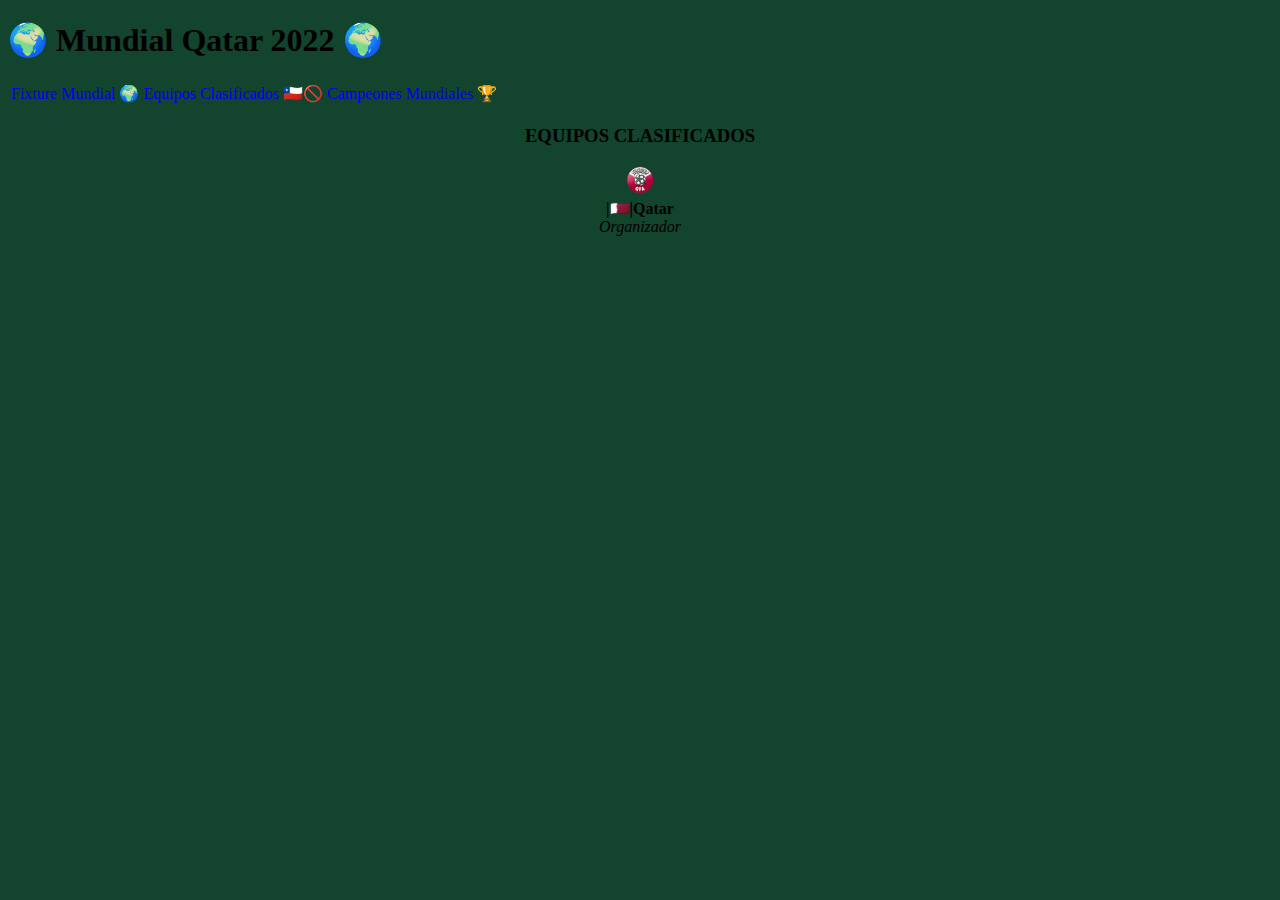
<file: clasificados/index.html>
<!DOCTYPE html>
<html lang="es" dir="ltr">
  <head>
    <link rel="stylesheet" href="CSS/style.css">
    <meta charset="utf-8">
    <title>Equipos Clasificados</title>
  </head>
  <body>
    <h1>🌍 Mundial Qatar 2022 🌍</h1>
    <table>
      <tr id="fixequcam">
        <td>
          <span class="fec"><a href="../grupos/index.html">Fixture Mundial 🌍</a></span>
        </td>
        <td>
          <span class="fec"><a href="../clasificados/index.html">Equipos Clasificados 🇨🇱🚫</a></span>
        </td>
        <td>
          <span class="fec"><a href="../campeones/index.html">Campeones Mundiales 🏆</a></span>
        </td>
      </tr>
    </table>
    <h3>EQUIPOS CLASIFICADOS</h3>
    <div class="eqs">
      <img src="./imagenes/894.png" alt="">
      <br>
      <strong>
        |🇶🇦|Qatar
      </strong>
    <br>
    <i>Organizador</i>
    </div>

  </body>
</html>
</file>
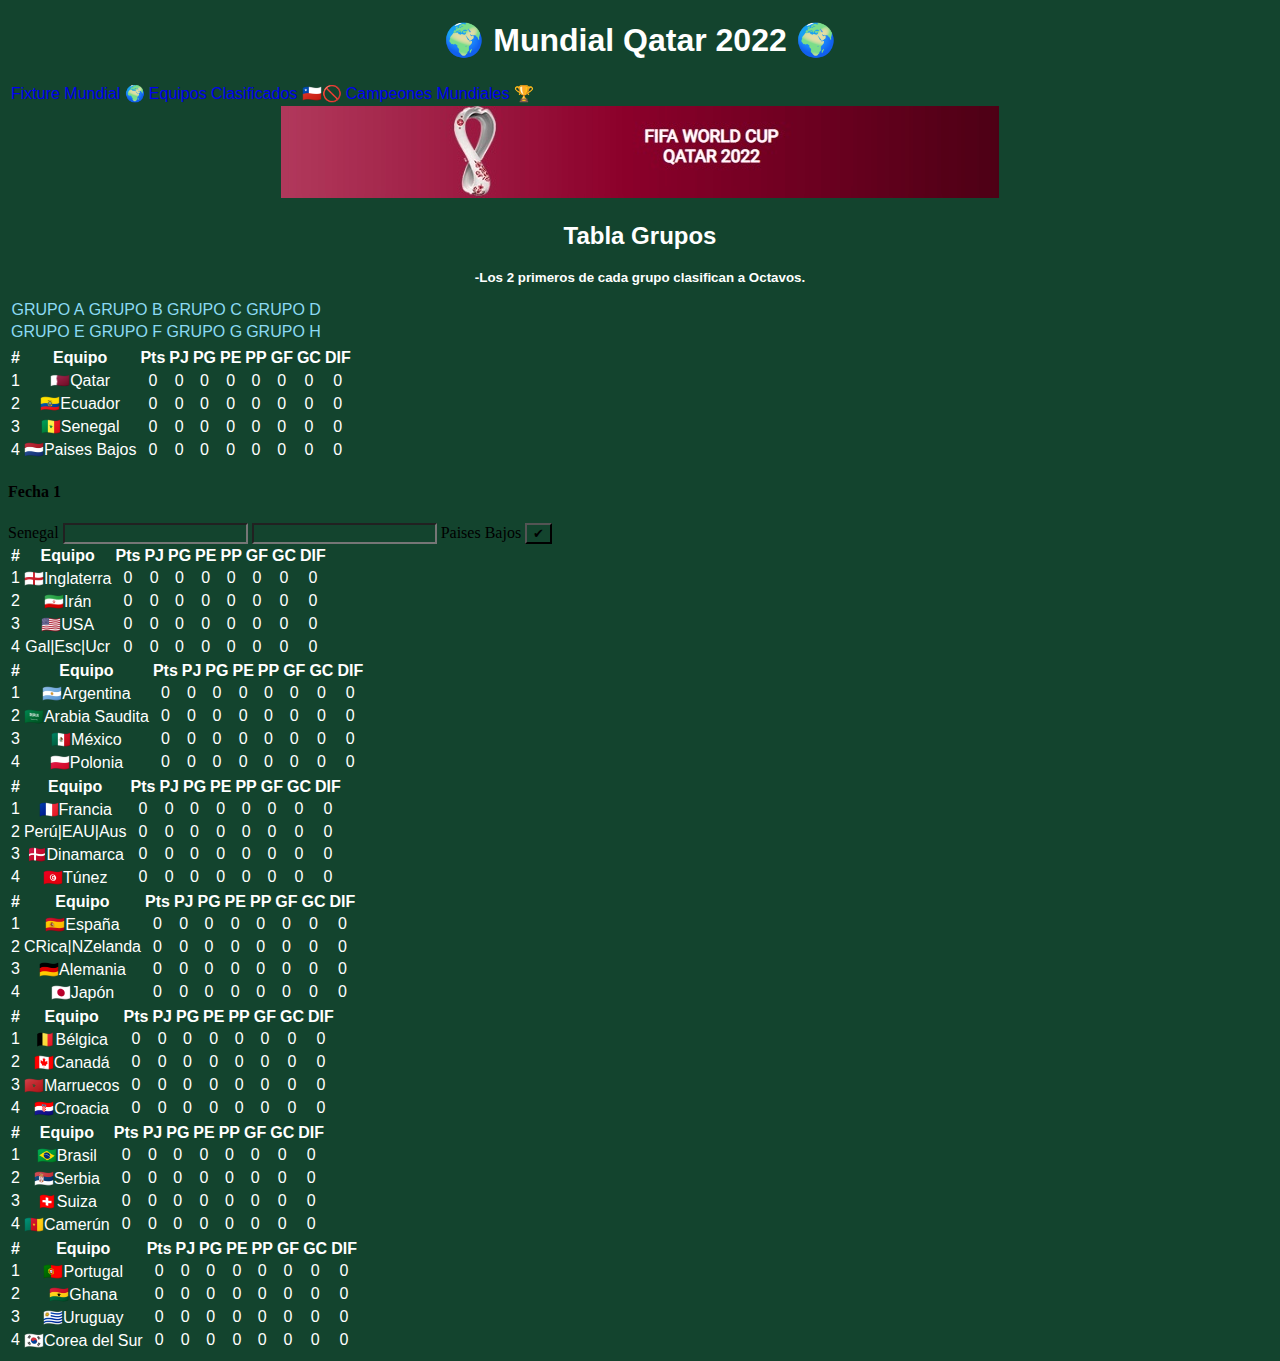
<file: grupos/index.html>
<!DOCTYPE html>
<html lang="es" dir="ltr">
  <head>
    <link rel="stylesheet" href="CSS/style.css">
    <meta charset="utf-8">
    <title>Mundial Qatar 2022</title>
  </head>
  <body>
    <h1>🌍 Mundial Qatar 2022 🌍</h1>
    <table>
      <tr id="fixequcam">
        <td>
          <span class="fec"><a href="index.html">Fixture Mundial 🌍</a></span>
        </td>
        <td>
          <span class="fec"><a href="../clasificados/index.html">Equipos Clasificados 🇨🇱🚫</a></span>
        </td>
        <td>
          <span class="fec"><a href="..campeones/index.html">Campeones Mundiales 🏆</a></span>
        </td>
      </tr>
    </table>
    <div id="qatar"><img src="qatar2022.jpg" alt=""></div>
    <h2>Tabla Grupos</h2>
    <h3>-Los 2 primeros de cada grupo clasifican a Octavos.</h3>

    <table id="grupos">
            <tr>
              <td><a href="">GRUPO A</a></td>
              <td><a href="">GRUPO B</a></td>
              <td><a href="">GRUPO C</a></td>
              <td><a href="">GRUPO D</a></td>
            </tr>
            <tr>
              <td><a href="">GRUPO E</a></td>
              <td><a href="">GRUPO F</a></td>
              <td><a href="">GRUPO G</a></td>
              <td><a href="">GRUPO H</a></td>
            <tr>
    </table>

    <table>
      <tr>
        <td><strong>#</strong></td>
        <td><strong>Equipo</strong></td>
        <td><strong>Pts</strong></td>
        <td><strong>PJ</strong></td>
        <td><strong>PG</strong></td>
        <td><strong>PE</strong></td>
        <td><strong>PP</strong></td>
        <td><strong>GF</strong></td>
        <td><strong>GC</strong></td>
        <td><strong>DIF</strong></td>
      </tr>

      <tr>
        <td>1</td>
        <td>🇶🇦Qatar</td>
        <td>0</td>
        <td>0</td>
        <td>0</td>
        <td>0</td>
        <td>0</td>
        <td>0</td>
        <td>0</td>
        <td>0</td>
      </tr>

      <tr>
        <td>2</td>
        <td>🇪🇨Ecuador</td>
        <td>0</td>
        <td>0</td>
        <td>0</td>
        <td>0</td>
        <td>0</td>
        <td>0</td>
        <td>0</td>
        <td>0</td>
      </tr>

      <tr>
        <td>3</td>
        <td>🇸🇳Senegal</td>
        <td>0</td>
        <td>0</td>
        <td>0</td>
        <td>0</td>
        <td>0</td>
        <td>0</td>
        <td>0</td>
        <td>0</td>
      </tr>

      <tr>
        <td>4</td>
        <td>🇳🇱Paises Bajos</td>
        <td>0</td>
        <td>0</td>
        <td>0</td>
        <td>0</td>
        <td>0</td>
        <td>0</td>
        <td>0</td>
        <td>0</td>
      </tr>

    </table>

    <div class="matches">
      <div class="match">
        <h4>Fecha 1</h4>
        <form onsubmit="handleSubmit(event)">
          <label>Senegal</label>
          <input type="number" size="2">
          <input type="number" size="2">
          <label>Paises Bajos</label>
          <input type="submit" value="&#x2714;">
        </form>
      </div>
    </div>

    <table>
      <tr>
        <td><strong>#</strong></td>
        <td><strong>Equipo</strong></td>
        <td><strong>Pts</strong></td>
        <td><strong>PJ</strong></td>
        <td><strong>PG</strong></td>
        <td><strong>PE</strong></td>
        <td><strong>PP</strong></td>
        <td><strong>GF</strong></td>
        <td><strong>GC</strong></td>
        <td><strong>DIF</strong></td>
      </tr>

      <tr>
        <td>1</td>
        <td>🏴󠁧󠁢󠁥󠁮󠁧󠁿Inglaterra</td>
        <td>0</td>
        <td>0</td>
        <td>0</td>
        <td>0</td>
        <td>0</td>
        <td>0</td>
        <td>0</td>
        <td>0</td>
      </tr>

      <tr>
        <td>2</td>
        <td>🇮🇷Irán</td>
        <td>0</td>
        <td>0</td>
        <td>0</td>
        <td>0</td>
        <td>0</td>
        <td>0</td>
        <td>0</td>
        <td>0</td>
      </tr>

      <tr>
        <td>3</td>
        <td>🇺🇸USA</td>
        <td>0</td>
        <td>0</td>
        <td>0</td>
        <td>0</td>
        <td>0</td>
        <td>0</td>
        <td>0</td>
        <td>0</td>
      </tr>

      <tr>
        <td>4</td>
        <td>Gal|Esc|Ucr</td>
        <td>0</td>
        <td>0</td>
        <td>0</td>
        <td>0</td>
        <td>0</td>
        <td>0</td>
        <td>0</td>
        <td>0</td>
      </tr>

    </table>

    <table>
      <tr>
        <td><strong>#</strong></td>
        <td><strong>Equipo</strong></td>
        <td><strong>Pts</strong></td>
        <td><strong>PJ</strong></td>
        <td><strong>PG</strong></td>
        <td><strong>PE</strong></td>
        <td><strong>PP</strong></td>
        <td><strong>GF</strong></td>
        <td><strong>GC</strong></td>
        <td><strong>DIF</strong></td>
      </tr>

      <tr>
        <td>1</td>
        <td>🇦🇷Argentina</td>
        <td>0</td>
        <td>0</td>
        <td>0</td>
        <td>0</td>
        <td>0</td>
        <td>0</td>
        <td>0</td>
        <td>0</td>
      </tr>

      <tr>
        <td>2</td>
        <td>🇸🇦Arabia Saudita</td>
        <td>0</td>
        <td>0</td>
        <td>0</td>
        <td>0</td>
        <td>0</td>
        <td>0</td>
        <td>0</td>
        <td>0</td>
      </tr>

      <tr>
        <td>3</td>
        <td>🇲🇽México</td>
        <td>0</td>
        <td>0</td>
        <td>0</td>
        <td>0</td>
        <td>0</td>
        <td>0</td>
        <td>0</td>
        <td>0</td>
      </tr>

      <tr>
        <td>4</td>
        <td>🇵🇱Polonia</td>
        <td>0</td>
        <td>0</td>
        <td>0</td>
        <td>0</td>
        <td>0</td>
        <td>0</td>
        <td>0</td>
        <td>0</td>
      </tr>

    </table>

    <table>
      <tr>
        <td><strong>#</strong></td>
        <td><strong>Equipo</strong></td>
        <td><strong>Pts</strong></td>
        <td><strong>PJ</strong></td>
        <td><strong>PG</strong></td>
        <td><strong>PE</strong></td>
        <td><strong>PP</strong></td>
        <td><strong>GF</strong></td>
        <td><strong>GC</strong></td>
        <td><strong>DIF</strong></td>
      </tr>

      <tr>
        <td>1</td>
        <td>🇫🇷Francia</td>
        <td>0</td>
        <td>0</td>
        <td>0</td>
        <td>0</td>
        <td>0</td>
        <td>0</td>
        <td>0</td>
        <td>0</td>
      </tr>

      <tr>
        <td>2</td>
        <td>Perú|EAU|Aus</td>
        <td>0</td>
        <td>0</td>
        <td>0</td>
        <td>0</td>
        <td>0</td>
        <td>0</td>
        <td>0</td>
        <td>0</td>
      </tr>

      <tr>
        <td>3</td>
        <td>🇩🇰Dinamarca</td>
        <td>0</td>
        <td>0</td>
        <td>0</td>
        <td>0</td>
        <td>0</td>
        <td>0</td>
        <td>0</td>
        <td>0</td>
      </tr>

      <tr>
        <td>4</td>
        <td>🇹🇳Túnez</td>
        <td>0</td>
        <td>0</td>
        <td>0</td>
        <td>0</td>
        <td>0</td>
        <td>0</td>
        <td>0</td>
        <td>0</td>
      </tr>

    </table>

    <table>
      <tr>
        <td><strong>#</strong></td>
        <td><strong>Equipo</strong></td>
        <td><strong>Pts</strong></td>
        <td><strong>PJ</strong></td>
        <td><strong>PG</strong></td>
        <td><strong>PE</strong></td>
        <td><strong>PP</strong></td>
        <td><strong>GF</strong></td>
        <td><strong>GC</strong></td>
        <td><strong>DIF</strong></td>
      </tr>

      <tr>
        <td>1</td>
        <td>🇪🇸España</td>
        <td>0</td>
        <td>0</td>
        <td>0</td>
        <td>0</td>
        <td>0</td>
        <td>0</td>
        <td>0</td>
        <td>0</td>
      </tr>

      <tr>
        <td>2</td>
        <td>CRica|NZelanda</td>
        <td>0</td>
        <td>0</td>
        <td>0</td>
        <td>0</td>
        <td>0</td>
        <td>0</td>
        <td>0</td>
        <td>0</td>
      </tr>

      <tr>
        <td>3</td>
        <td>🇩🇪Alemania</td>
        <td>0</td>
        <td>0</td>
        <td>0</td>
        <td>0</td>
        <td>0</td>
        <td>0</td>
        <td>0</td>
        <td>0</td>
      </tr>

      <tr>
        <td>4</td>
        <td>🇯🇵Japón</td>
        <td>0</td>
        <td>0</td>
        <td>0</td>
        <td>0</td>
        <td>0</td>
        <td>0</td>
        <td>0</td>
        <td>0</td>
      </tr>

    </table>

    <table>
      <tr>
        <td><strong>#</strong></td>
        <td><strong>Equipo</strong></td>
        <td><strong>Pts</strong></td>
        <td><strong>PJ</strong></td>
        <td><strong>PG</strong></td>
        <td><strong>PE</strong></td>
        <td><strong>PP</strong></td>
        <td><strong>GF</strong></td>
        <td><strong>GC</strong></td>
        <td><strong>DIF</strong></td>
      </tr>

      <tr>
        <td>1</td>
        <td>🇧🇪Bélgica</td>
        <td>0</td>
        <td>0</td>
        <td>0</td>
        <td>0</td>
        <td>0</td>
        <td>0</td>
        <td>0</td>
        <td>0</td>
      </tr>

      <tr>
        <td>2</td>
        <td>🇨🇦Canadá</td>
        <td>0</td>
        <td>0</td>
        <td>0</td>
        <td>0</td>
        <td>0</td>
        <td>0</td>
        <td>0</td>
        <td>0</td>
      </tr>

      <tr>
        <td>3</td>
        <td>🇲🇦Marruecos</td>
        <td>0</td>
        <td>0</td>
        <td>0</td>
        <td>0</td>
        <td>0</td>
        <td>0</td>
        <td>0</td>
        <td>0</td>
      </tr>

      <tr>
        <td>4</td>
        <td>🇭🇷Croacia</td>
        <td>0</td>
        <td>0</td>
        <td>0</td>
        <td>0</td>
        <td>0</td>
        <td>0</td>
        <td>0</td>
        <td>0</td>
      </tr>

    </table>

    <table>
      <tr>
        <td><strong>#</strong></td>
        <td><strong>Equipo</strong></td>
        <td><strong>Pts</strong></td>
        <td><strong>PJ</strong></td>
        <td><strong>PG</strong></td>
        <td><strong>PE</strong></td>
        <td><strong>PP</strong></td>
        <td><strong>GF</strong></td>
        <td><strong>GC</strong></td>
        <td><strong>DIF</strong></td>
      </tr>

      <tr>
        <td>1</td>
        <td>🇧🇷Brasil</td>
        <td>0</td>
        <td>0</td>
        <td>0</td>
        <td>0</td>
        <td>0</td>
        <td>0</td>
        <td>0</td>
        <td>0</td>
      </tr>

      <tr>
        <td>2</td>
        <td>🇷🇸Serbia</td>
        <td>0</td>
        <td>0</td>
        <td>0</td>
        <td>0</td>
        <td>0</td>
        <td>0</td>
        <td>0</td>
        <td>0</td>
      </tr>

      <tr>
        <td>3</td>
        <td>🇨🇭Suiza</td>
        <td>0</td>
        <td>0</td>
        <td>0</td>
        <td>0</td>
        <td>0</td>
        <td>0</td>
        <td>0</td>
        <td>0</td>
      </tr>

      <tr>
        <td>4</td>
        <td>🇨🇲Camerún</td>
        <td>0</td>
        <td>0</td>
        <td>0</td>
        <td>0</td>
        <td>0</td>
        <td>0</td>
        <td>0</td>
        <td>0</td>
      </tr>

    </table>

    <table>
      <tr>
        <td><strong>#</strong></td>
        <td><strong>Equipo</strong></td>
        <td><strong>Pts</strong></td>
        <td><strong>PJ</strong></td>
        <td><strong>PG</strong></td>
        <td><strong>PE</strong></td>
        <td><strong>PP</strong></td>
        <td><strong>GF</strong></td>
        <td><strong>GC</strong></td>
        <td><strong>DIF</strong></td>
      </tr>

      <tr>
        <td>1</td>
        <td>🇵🇹Portugal</td>
        <td>0</td>
        <td>0</td>
        <td>0</td>
        <td>0</td>
        <td>0</td>
        <td>0</td>
        <td>0</td>
        <td>0</td>
      </tr>

      <tr>
        <td>2</td>
        <td>🇬🇭Ghana</td>
        <td>0</td>
        <td>0</td>
        <td>0</td>
        <td>0</td>
        <td>0</td>
        <td>0</td>
        <td>0</td>
        <td>0</td>
      </tr>

      <tr>
        <td>3</td>
        <td>🇺🇾Uruguay</td>
        <td>0</td>
        <td>0</td>
        <td>0</td>
        <td>0</td>
        <td>0</td>
        <td>0</td>
        <td>0</td>
        <td>0</td>
      </tr>

      <tr>
        <td>4</td>
        <td>🇰🇷Corea del Sur</td>
        <td>0</td>
        <td>0</td>
        <td>0</td>
        <td>0</td>
        <td>0</td>
        <td>0</td>
        <td>0</td>
        <td>0</td>
      </tr>

    </table>
    <script type="text/javascript" src="script.js"></script>
  </body>
</html>
</file>
<file: clasificados/CSS/style.css>
*{
  background-color:#13442e;
}
a{
  text-decoration: none;
}

a:visited{
  text-decoration: none;
  color: 
}

a:hover{
  text-decoration: underline;
  color: #8bdaf4;
}
h3{
  text-align: center;
}
div{
  text-align: center;
}
</file>
<file: grupos/CSS/style.css>
ul{
  list-style-type: none;
  text-decoration-color: none;
}

a{
  text-decoration: none;
}

a:visited{
  text-decoration: none;
}

a:hover{
  text-decoration: underline;
  color: #8bdaf4;
}

#fixequcam{
  text-align: center;
  text-decoration: none;
  background-color: #95c87f;
}

#fixequcam ul li a{
  color: white;
}

#grupos tr td a{
  color: #8bdaf4;
}

#qatar{
  text-align: center;
}

h1{
  font-family: arial;
  border:;
  text-align: center;
  color: white;
}

h2{
  color: white;
  font-family: arial;
  text-align: center;
}

h3{
  color: white;
  font-size: 10pt;
  font-family: arial;
  text-align: center;
}

table{
  text-align: center;
  color: white;
  font-family: arial;
  border: 1;
}

*{
  background-color: #13442e;
}
</file>
